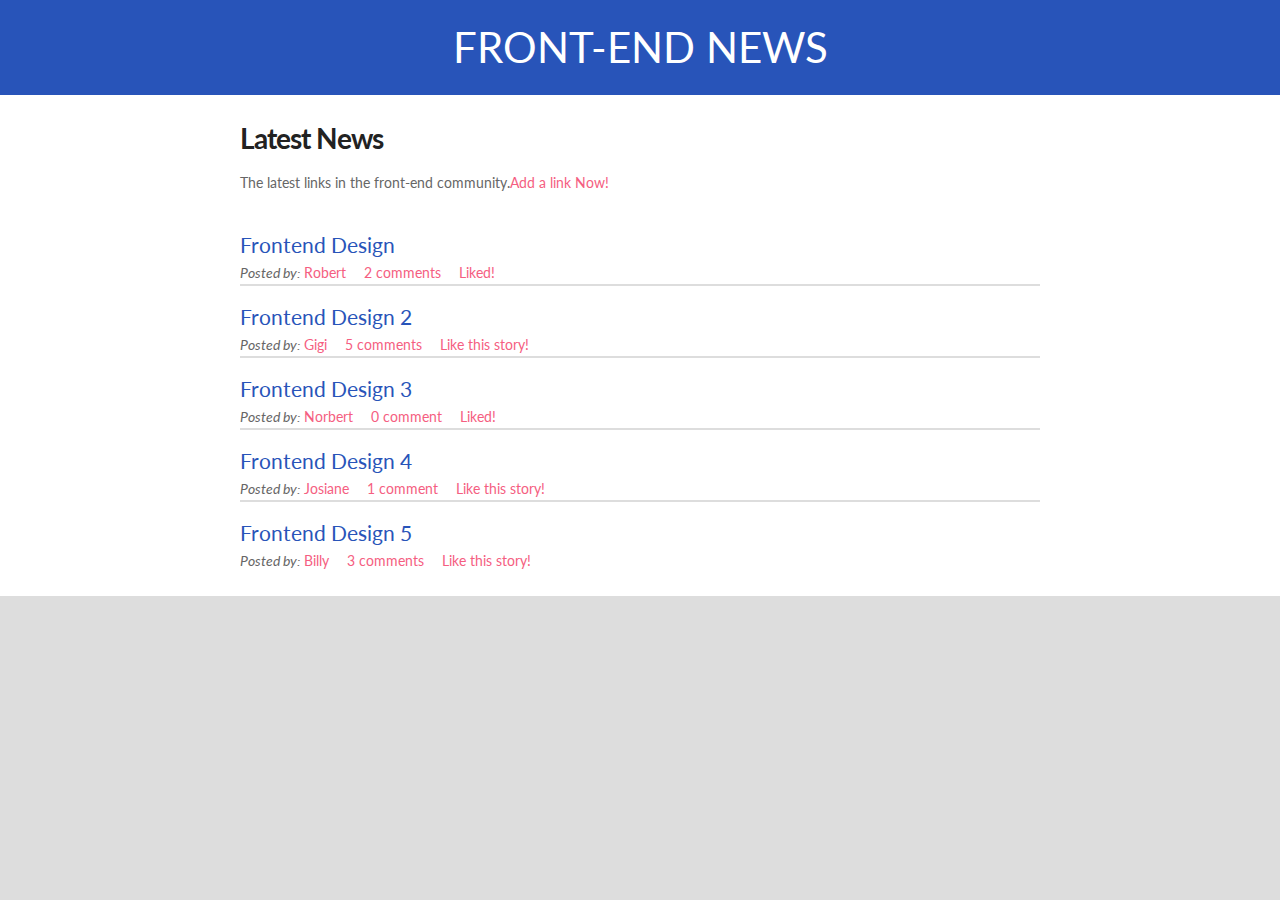
<file: index.html>
<!DOCTYPE html>
<html lang="en">

<head>
  <title>Front-End News</title>
  <meta charset="utf-8">
  <meta name="viewport" content="width=device-width, initial-scale=1">
  <link rel="stylesheet" href="https://fonts.googleapis.com/css?family=Montserrat:700" />
  <link rel="stylesheet" href="https://fonts.googleapis.com/css?family=Lato:400,700,400italic" />
  <link rel="stylesheet" href="assets/css/main.css" />
  <link rel="stylesheet" href="assets/css/main2.css" />
</head>

<body>
  <!--header+main>(h1+(p>a)+(ol>(li>a+(p>(a+a+a)))*10))-->
  <header class="header">
    <div class="container">
      <p class="logo">Front-End News</p>
    </div>
  </header>
  <main class="content">
    <div class="container">
      <header class="subheader">
        <h1>Latest News</h1>
        <p>The latest links in the front-end community.<a class="js-add-link" href="#">Add a link Now!</a></p>
        <form class="form is-invisible">
          <label class="form-input-label" for="linkname">Name of the link</label>
          <input class="form-input" type="text" id="linkname" />
        </form>
      </header>

      <div class="modal">
        <header class=".modal-content">
          <figure>
            <img src="assets/img/popup.png" alt="image popup">
            <figcaption>Robert Biro</figcaption>
          </figure>
        </header>

        <div class="modal-content">
          <h1 class="about-me-title">About Me</h1>
          <p class="about-me-detail">Lorem ipsum dolor sit amet, consectetur adipiscing elit, sed do eiusmod tempor incididunt ut labore et dolore magna
            aliqua. Ut enim ad minim veniam, quis nostrud exercitation ullamco laboris nisi ut aliquip ex ea commodo consequat.
            Duis aute irure dolor in reprehenderit in voluptate velit esse cillum dolore eu fugiat nulla pariatur. Excepteur
            sint occaecat cupidatat non proident, sunt in culpa qui officia deserunt mollit anim id est laborum.</p>
          <ol class="news">
            <li class="news-item">
              <a class="news-link" href="#">Frontend Design</a>
            </li>
            <li>
              <a class="news-link" href="#">Javascript modules</a>
            </li>
          </ol>
        </div>
      </div>
      
      <div class="modal-overlay"></div>

      <ol class="news">
        <li class="news-item">
          <a class="news-link" href="#">Frontend Design</a>
          <ul class="news-meta">
            <li class="news-meta-item">
              <em>Posted by:</em>
              <a class="js-news-poster" href="#">Robert</a>
            </li>
            <li class="news-meta-item">
              <a href="#">2 comments</a>
            </li>
            <li class="news-meta-item js-like">
              <a href="#"> Liked!</a>
            </li>
          </ul>
        </li>
        <li class="news-item">
          <a class="news-link" href="#">Frontend Design 2</a>
          <ul class="news-meta">
            <li class="news-meta-item">
              <em>Posted by:</em>
              <a class="js-news-poster" href="#">Gigi</a>
            </li>
            <li class="news-meta-item">
              <a href="#">5 comments</a>
            </li>
            <li class="news-meta-item js-like">
              <a href="#">Like this story!</a>
            </li>
          </ul>
        </li>
        <li class="news-item">
          <a class="news-link" href="#">Frontend Design 3</a>
          <ul class="news-meta">
            <li class="news-meta-item">
              <em>Posted by:</em>
              <a class="js-news-poster" href="#">Norbert</a>
            </li>
            <li class="news-meta-item">
              <a href="#">0 comment</a>
            </li>
            <li class="news-meta-item js-like">
              <a href="#">Liked!</a>
            </li>
          </ul>
        </li>
        <li class="news-item">
          <a class="news-link" href="#">Frontend Design 4</a>
          <ul class="news-meta">
            <li class="news-meta-item">
              <em>Posted by:</em>
              <a class="js-news-poster" href="#">Josiane</a>
            </li>
            <li class="news-meta-item">
              <a href="#">1 comment</a>
            </li>
            <li class="news-meta-item js-like">
              <a href="#">Like this story!</a>
            </li>
          </ul>
        </li>
        <li class="news-item">
          <a class="news-link" href="#">Frontend Design 5</a>
          <ul class="news-meta">
            <li class="news-meta-item">
              <em>Posted by:</em>
              <a class="js-news-poster" href="#">Billy</a>
            </li>
            <li class="news-meta-item">
              <a href="#">3 comments</a>
            </li>
            <li class="news-meta-item js-like">
              <a href="#">Like this story!</a>
            </li>
          </ul>
        </li>
      </ol>
    </div>
  </main>

  <script src="assets/js/jquery-2.1.4.min.js"></script>
  <script src="assets/js/functions.js"></script>
</body>

</html>
</file>
<file: assets/css/main.css>
@font-face {
  font-family: 'Fira Sans';
  font-style: normal;
  font-weight: 400;
  src: local("Fira Sans"), local("FiraSans-Regular"), url(http://fonts.gstatic.com/s/firasans/v5/EjsrzDkQUQCDwsBtLpcVQZBw1xU1rKptJj_0jans920.woff2) format("woff2");
  unicode-range: U+0000-00FF, U+0131, U+0152-0153, U+02C6, U+02DA, U+02DC, U+2000-206F, U+2074, U+20AC, U+2212, U+2215, U+E0FF, U+EFFD, U+F000; }
@font-face {
  font-family: 'Fira Sans';
  font-style: normal;
  font-weight: 700;
  src: local("Fira Sans Bold"), local("FiraSans-Bold"), url(http://fonts.gstatic.com/s/firasans/v5/DugPdSljmOTocZOR2CItOhampu5_7CjHW5spxoeN3Vs.woff2) format("woff2");
  unicode-range: U+0000-00FF, U+0131, U+0152-0153, U+02C6, U+02DA, U+02DC, U+2000-206F, U+2074, U+20AC, U+2212, U+2215, U+E0FF, U+EFFD, U+F000; }
@font-face {
  font-family: 'Fira Mono';
  font-style: normal;
  font-weight: 400;
  src: local("Fira Mono"), local("FiraMono"), url(http://fonts.gstatic.com/s/firamono/v3/SlRWfq1zeqXiYWAN-lnG-pBw1xU1rKptJj_0jans920.woff2) format("woff2");
  unicode-range: U+0000-00FF, U+0131, U+0152-0153, U+02C6, U+02DA, U+02DC, U+2000-206F, U+2074, U+20AC, U+2212, U+2215, U+E0FF, U+EFFD, U+F000; }
/*! normalize.css v3.0.2 | MIT License | git.io/normalize */
html {
  font-family: sans-serif;
  -ms-text-size-adjust: 100%;
  -webkit-text-size-adjust: 100%; }

body {
  margin: 0; }

article,
aside,
details,
figcaption,
figure,
footer,
header,
hgroup,
main,
menu,
nav,
section,
summary {
  display: block; }

audio,
canvas,
progress,
video {
  display: inline-block;
  vertical-align: baseline; }

audio:not([controls]) {
  display: none;
  height: 0; }

[hidden],
template {
  display: none; }

a {
  background-color: transparent; }

a:active,
a:hover {
  outline: 0; }

abbr[title] {
  border-bottom: 1px dotted; }

b,
strong {
  font-weight: bold; }

dfn {
  font-style: italic; }

h1 {
  font-size: 2em;
  margin: 0.67em 0; }

mark {
  background: #ff0;
  color: #000; }

small {
  font-size: 80%; }

sub,
sup {
  font-size: 75%;
  line-height: 0;
  position: relative;
  vertical-align: baseline; }

sup {
  top: -0.5em; }

sub {
  bottom: -0.25em; }

img {
  border: 0; }

svg:not(:root) {
  overflow: hidden; }

figure {
  margin: 1em 40px; }

hr {
  -moz-box-sizing: content-box;
  box-sizing: content-box;
  height: 0; }

pre {
  overflow: auto; }

code,
kbd,
pre,
samp {
  font-family: monospace, monospace;
  font-size: 1em; }

button,
input,
optgroup,
select,
textarea {
  color: inherit;
  font: inherit;
  margin: 0; }

button {
  overflow: visible; }

button,
select {
  text-transform: none; }

button,
html input[type="button"],
input[type="reset"],
input[type="submit"] {
  -webkit-appearance: button;
  cursor: pointer; }

button[disabled],
html input[disabled] {
  cursor: default; }

button::-moz-focus-inner,
input::-moz-focus-inner {
  border: 0;
  padding: 0; }

input {
  line-height: normal; }

input[type="checkbox"],
input[type="radio"] {
  box-sizing: border-box;
  padding: 0; }

input[type="number"]::-webkit-inner-spin-button,
input[type="number"]::-webkit-outer-spin-button {
  height: auto; }

input[type="search"] {
  -webkit-appearance: textfield;
  -moz-box-sizing: content-box;
  -webkit-box-sizing: content-box;
  box-sizing: content-box; }

input[type="search"]::-webkit-search-cancel-button,
input[type="search"]::-webkit-search-decoration {
  -webkit-appearance: none; }

fieldset {
  border: 1px solid #c0c0c0;
  margin: 0 2px;
  padding: 0.35em 0.625em 0.75em; }

legend {
  border: 0;
  padding: 0; }

textarea {
  overflow: auto; }

optgroup {
  font-weight: bold; }

table {
  border-collapse: collapse;
  border-spacing: 0; }

td,
th {
  padding: 0; }

body {
  background-color: white;
  font-size: 14px;
  line-height: 1.6;
  font-family: "Fira Sans", sans-serif;
  color: #666;
  -webkit-font-smoothing: antialiased;
  -webkit-text-size-adjust: 100%; }

::selection {
  background: #FFF498; }

::-moz-selection {
  background: #FFF498; }

img::selection {
  background: transparent; }

img::-moz-selection {
  background: transparent; }

body {
  -webkit-tap-highlight-color: #FFF498; }

a {
  color: #0074D9;
  text-decoration: none;
  outline: 0; }
  a:hover, a:focus {
    color: #40a6ff; }

.gigantic, .huge, .large, .bigger, .big,
h1, h2, h3, h4, h5, h6 {
  color: #222;
  font-weight: bold; }

.gigantic {
  font-size: 110px;
  line-height: 1.09;
  letter-spacing: -2px; }

.huge, h1 {
  font-size: 68px;
  line-height: 1.05;
  letter-spacing: -1px; }

.large, h2 {
  font-size: 42px;
  line-height: 1.14; }

.bigger, h3 {
  font-size: 26px;
  line-height: 1.38; }

.big, h4 {
  font-size: 22px;
  line-height: 1.38; }

.small, small {
  font-size: 10px;
  line-height: 1.2; }

p {
  margin: 0 0 20px 0; }

em {
  font-style: italic; }

strong {
  font-weight: bold; }

hr {
  border: solid #ddd;
  border-width: 1px 0 0;
  clear: both;
  margin: 10px 0 30px;
  height: 0; }

.button,
button,
input[type="submit"],
input[type="reset"],
input[type="button"] {
  display: inline-block;
  height: 38px;
  padding: 0 30px;
  color: #555;
  text-align: center;
  font-size: 11px;
  font-weight: 600;
  line-height: 38px;
  letter-spacing: 0.1rem;
  text-transform: uppercase;
  text-decoration: none;
  white-space: nowrap;
  background-color: transparent;
  border-radius: 4px;
  border: 1px solid #bbb;
  cursor: pointer;
  box-sizing: border-box; }
  .button:hover, .button:active, .button:focus,
  button:hover,
  button:active,
  button:focus,
  input[type="submit"]:hover,
  input[type="submit"]:active,
  input[type="submit"]:focus,
  input[type="reset"]:hover,
  input[type="reset"]:active,
  input[type="reset"]:focus,
  input[type="button"]:hover,
  input[type="button"]:active,
  input[type="button"]:focus {
    color: #333;
    border-color: #888;
    outline: 0; }

.name-lockup {
  display: -webkit-inline-box;
  display: -webkit-inline-flex;
  display: -ms-inline-flexbox;
  display: inline-flex;
  -webkit-box-align: center;
  -webkit-align-items: center;
  -ms-flex-align: center;
  align-items: center; }

.avatar {
  width: 80px;
  height: 80px;
  border-radius: 50%;
  margin-right: 10px;
  -webkit-flex-shrink: 0;
  -ms-flex-negative: 0;
  flex-shrink: 0; }

.fork-tag {
  position: absolute;
  top: 10px;
  right: -10px;
  background: #0074D9;
  color: white;
  padding: 2px 6px;
  transition: all 0.3s ease-in-out;
  transform-origin: top right; }
  .fork-tag:hover {
    color: white;
    animation: wiggle 0.4s linear 1; }

@keyframes wiggle {
  0% {
    transform: rotate(0deg); }
  20% {
    transform: rotate(8deg); }
  50% {
    transform: rotate(-8deg); }
  80% {
    transform: rotate(8deg); }
  100% {
    transform: rotate(0deg); } }
.flex-video {
  height: 0;
  margin-bottom: 0.88889rem;
  overflow: hidden;
  padding-bottom: 56%;
  position: relative; }

.flex-video iframe,
.flex-video object,
.flex-video embed,
.flex-video video {
  height: 100%;
  position: absolute;
  top: 0;
  width: 100%;
  left: 0; }

body {
  margin: 10px;
  background-color: #ddd;
  overflow-x: hidden; }

.page-home {
  text-align: center; }
  .page-home section {
    max-width: 600px;
    margin: 50px auto;
    padding: 40px;
    position: relative;
    background-color: rgba(255, 255, 255, 0.7);
    box-shadow: 0px 2px 10px rgba(0, 0, 0, 0.1); }
    .page-home section:first-child {
      background-image: url(../img/tools.png);
      background-position: center; }
    .page-home section h1 {
      font-weight: 700;
      line-height: 1;
      margin: 20px 0;
      letter-spacing: 1px; }
  .page-home img {
    max-width: 100%; }
  .page-home .flex-video-wrap {
    max-width: 640px;
    display: inline-block;
    width: 100%; }
  .page-home pre {
    text-align: left;
    font-family: "Fira Mono", monospace;
    font-size: 30px;
    color: #d0d0d0;
    position: absolute;
    top: -50px;
    left: -50px;
    z-index: -1;
    pointer-events: none; }
    @media (max-width: 500px) {
      .page-home pre {
        font-size: 20px; } }
  .page-home article {
    margin-bottom: 50px; }
    .page-home article:last-child {
      margin-bottom: 0px; }
</file>
<file: assets/css/main2.css>
/*******************************
 * Base
 *******************************/
body {
  margin: 0;
  font-family: Lato, sans-serif;
}
ul, ol {
  list-style-type: none;
  padding: 0;
}
a, a:focus {
  color: #F55E81;
  transition: color linear 0.2s;
}
a:hover, a:active {
  color: #212121;
}


/*******************************
 * Header
 *******************************/
.header {
  background-color: #2854B9;
  color: white;
  padding: 1em 0;
}
.logo {
  text-align: center;
  font-size: 3em;
  margin: 0;
  text-transform: uppercase;
}


/*******************************
 * Content
 *******************************/
.container {
  max-width: 800px;
  margin: 0 auto;
}

.content {
  /*margin: 1em;*/
  /*width: 600px;*/
  background-color: white;
  padding: 10px 100px;
  /*margin: 0 auto;*/
}
.subheader > h1 {
  font-size: 2em; 
}

.news-item>a {
  color: #2854B9;
} 

.news-item {
  margin-top: 1em;
}
.news-item:not(:last-child) {
  border-bottom: #ddd 2px solid;
}
.news-link {
  font-size: 1.5em;
} 
/*.news-item>p {
  margin-bottom: 0.5em;
}*/
.news-meta-item {
  display: inline;
}

.news-meta-item:not(:last-child) {
  margin-right: 1em;
}

/*******************************
 * Animation
 *******************************/
@keyframes myAnimation {
  from, 50%, to {
    opacity: 0;
  }
  25%, 75% {
    opacity: 1;
  }
}

.is-liked {
  animation: myAnimation 2s;
}

/*******************************
 * Form
 *******************************/
.form {
  visibility: hidden;
  opacity: 0;
  height: 0;
}

/* on ne peut pas faire display:none puis display:block pour des raisons d'animation */
.form.is-visible {
  visibility: visible;
  opacity: 1;
  height: auto;
  transition: opacity 1s ease-in-out, visibility 1s, ease-in-out;
}

.form-input-label {
  font-weight: bold;
  display: block;
}
.form-input {
  width: 100%;
  border-top-style: outset;
  border-left-style: outset;
  font-size: 20px;
  border-radius: 4px;
  padding: 10px;
  box-sizing: border-box;
}

/*******************************
 * Popup
 *******************************/
.modal {
  position: absolute;
  max-width: 400px;
  top: 2em;
  left: 50%;
  transform: translate(-50%, 0);
  background-color: white;
  box-shadow: 0 2px 6px rgba(0, 0, 0, 0.25);
  border-bottom-left-radius: 5px;
  border-bottom-right-radius: 5px;
  z-index: 2;
  transition: 0.4s ease-in-out;
  transform: translate(-50%, -5%);
  visibility: hidden;
  opacity: 0;
  height: 0;
}
.modal.is-visible {
  visibility: visible;
  opacity: 1;
  height: auto;
  transform: translate(-50%, 0);
}
.modal-content {
  padding: 1em;
}
.modal figure {
  margin:0;
  position: relative;
}
.modal img {
  max-width: 100%;
  max-height: 100%;
}
.modal figcaption {
  color: #eee;
  font-weight: bold;
  position: absolute;
  bottom: 1.2em;
  left: 1em;
}
.about-me-title {
  font-size: 1.5em;
  /*padding-left: 0.6em;*/
}
.about-me-detail {
  text-align: justify;
  /*padding: 0 1em; */
}

.modal-content > a {
  display: block;
}

.modal-content > :not(:last-of-type) {
  border-bottom: 2px #ccc solid;
  margin-bottom: 1em;
  padding-bottom: .5em;
}

.modal-overlay {
  position: fixed;
  top: 0;
  bottom: 0;
  right: 0;
  left: 0;
  width: 100%;
  height: 100%;
  background-color: black;
  z-index: 1;
  visibility: hidden;
  opacity: 0;
  height: 0;
  transition: 0.4s ease-in-out;
}

.modal-overlay.is-visible {
  visibility: visible;
  opacity: 0.4;
  height: auto;
}
</file>
